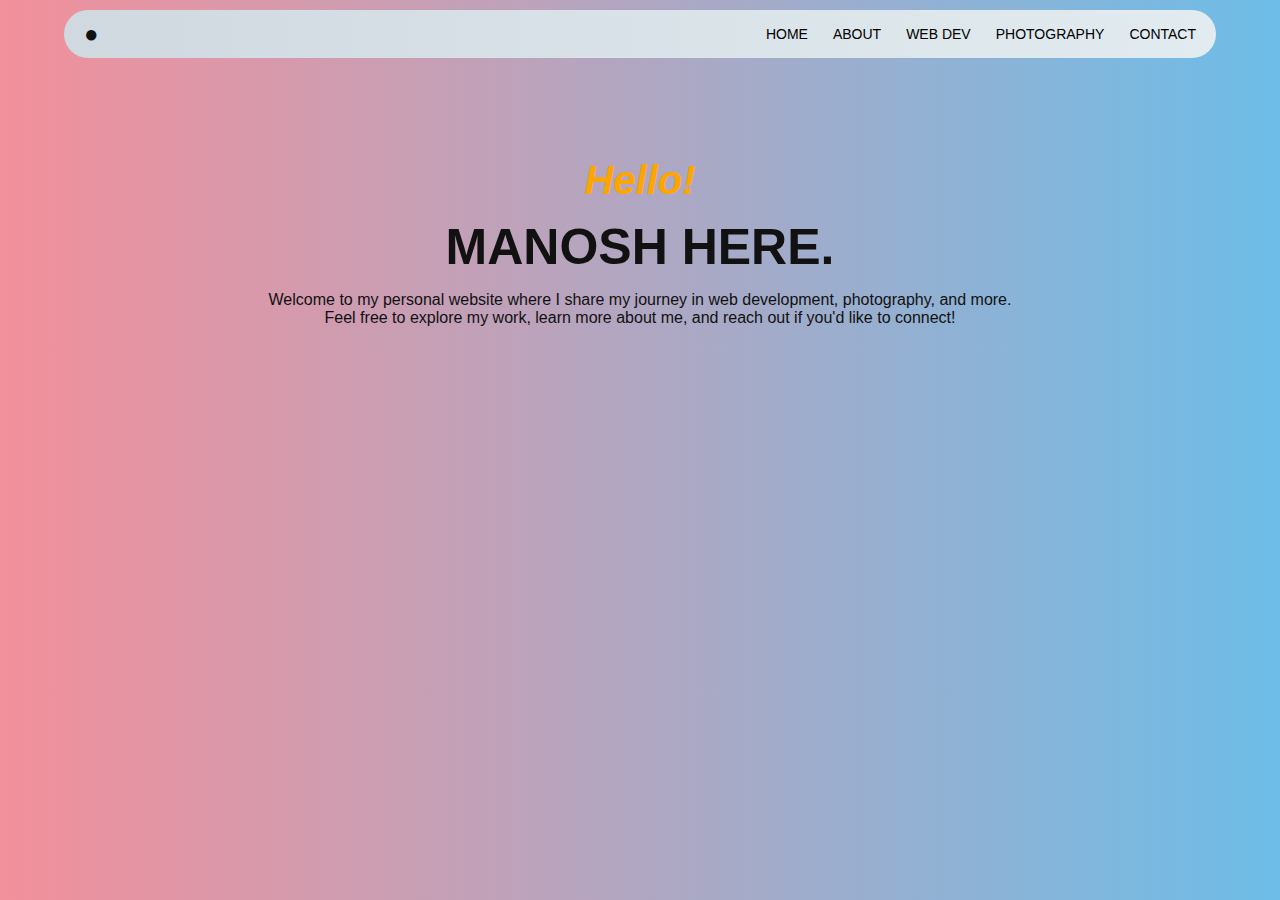
<file: index.html>
<!DOCTYPE html>
<html lang="en">
<head>
  <meta charset="UTF-8">
  <meta name="viewport" content="width=device-width, initial-scale=1.0">
  <title>Manosh | Home</title>
  <link rel="stylesheet" href="style.css">
</head>
<body>
  <!-- Navbar -->
  <header>
    <nav class="navbar">
      <div class="logo">●</div>
      <ul class="nav-links">
        <li><a href="index.html">Home</a></li>
        <li><a href="about.html">About</a></li>
        <li><a href="webdev.html">Web Dev</a></li>
        <li><a href="photography.html">Photography</a></li>
        <li><a href="contact.html">Contact</a></li>
      </ul>
      <div class="hamburger">
        <span></span>
        <span></span>
        <span></span>
      </div>
    </nav>
  </header>

  <!-- Hero Section -->
  <section class="hero">
    <h2 class="hello">Hello!</h2>
    <h1 class="name">MANOSH HERE.</h1>
    <p>Welcome to my personal website where I share my journey in web development, photography, and more.</p>
    <p>Feel free to explore my work, learn more about me, and reach out if you'd like to connect!</p>
  </section>

  <script src="script.js"></script>
</body>
</html>
</file>
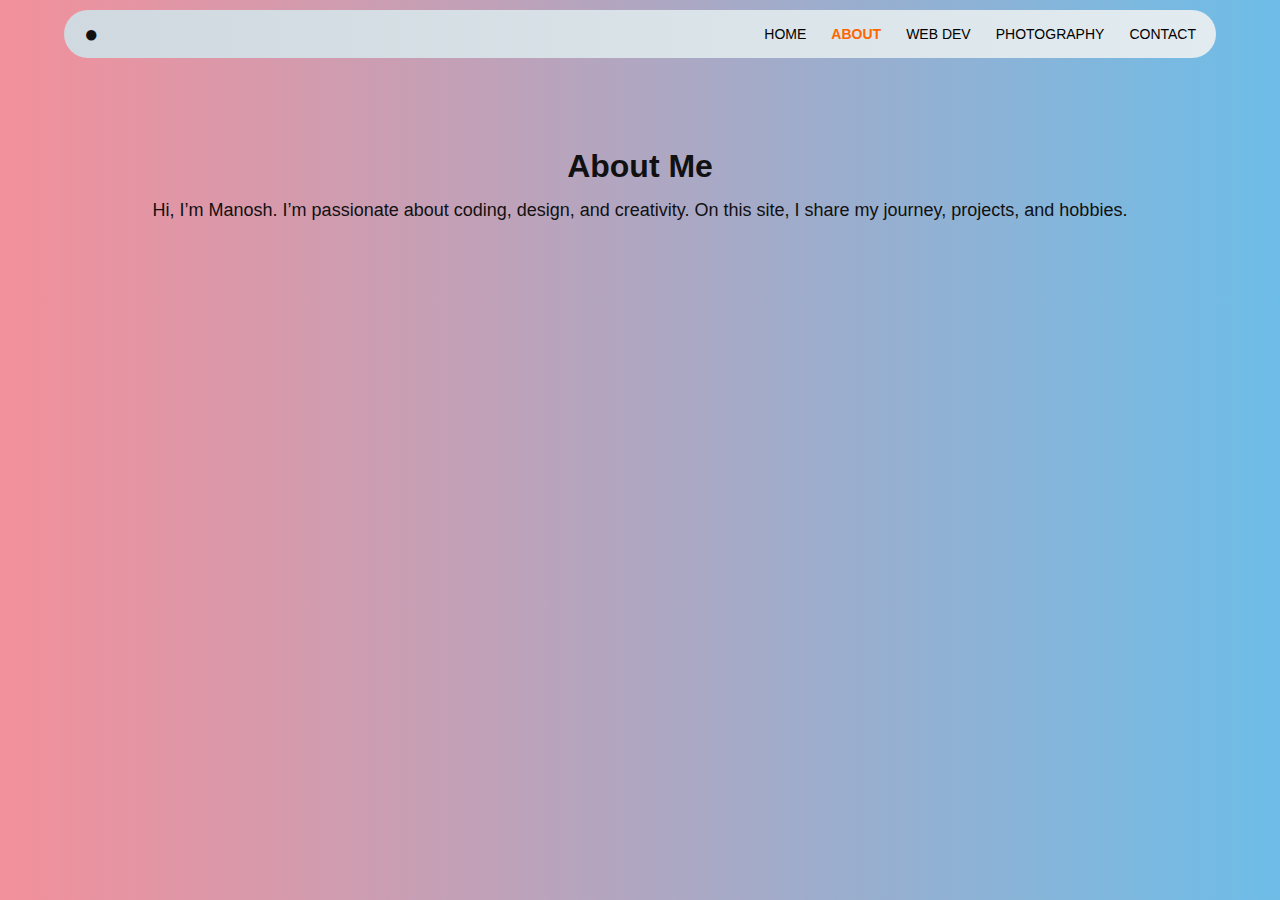
<file: about.html>
<!DOCTYPE html>
<html lang="en">
<head>
  <meta charset="UTF-8">
  <meta name="viewport" content="width=device-width, initial-scale=1.0">
  <title>Manosh | About</title>
  <link rel="stylesheet" href="style.css">
</head>

<body>
  <!-- Navbar (same as index.html) -->
  <header>
    <nav class="navbar">
      <div class="logo">●</div>
      <ul class="nav-links">
        <li><a href="index.html">Home</a></li>
        <li><a href="about.html" class="active">About</a></li>
        <li><a href="webdev.html">Web Dev</a></li>
        <li><a href="photography.html">Photography</a></li>
        <li><a href="contact.html">Contact</a></li>
      </ul>
      <div class="hamburger">
        <span></span>
        <span></span>
        <span></span>
      </div>
    </nav>
  </header>

  <section class="section">
    <h2>About Me</h2>
    <p>Hi, I’m Manosh. I’m passionate about coding, design, and creativity. 
       On this site, I share my journey, projects, and hobbies.</p>
  </section>

  <script src="script.js"></script>
  
</body>
</html>
</file>
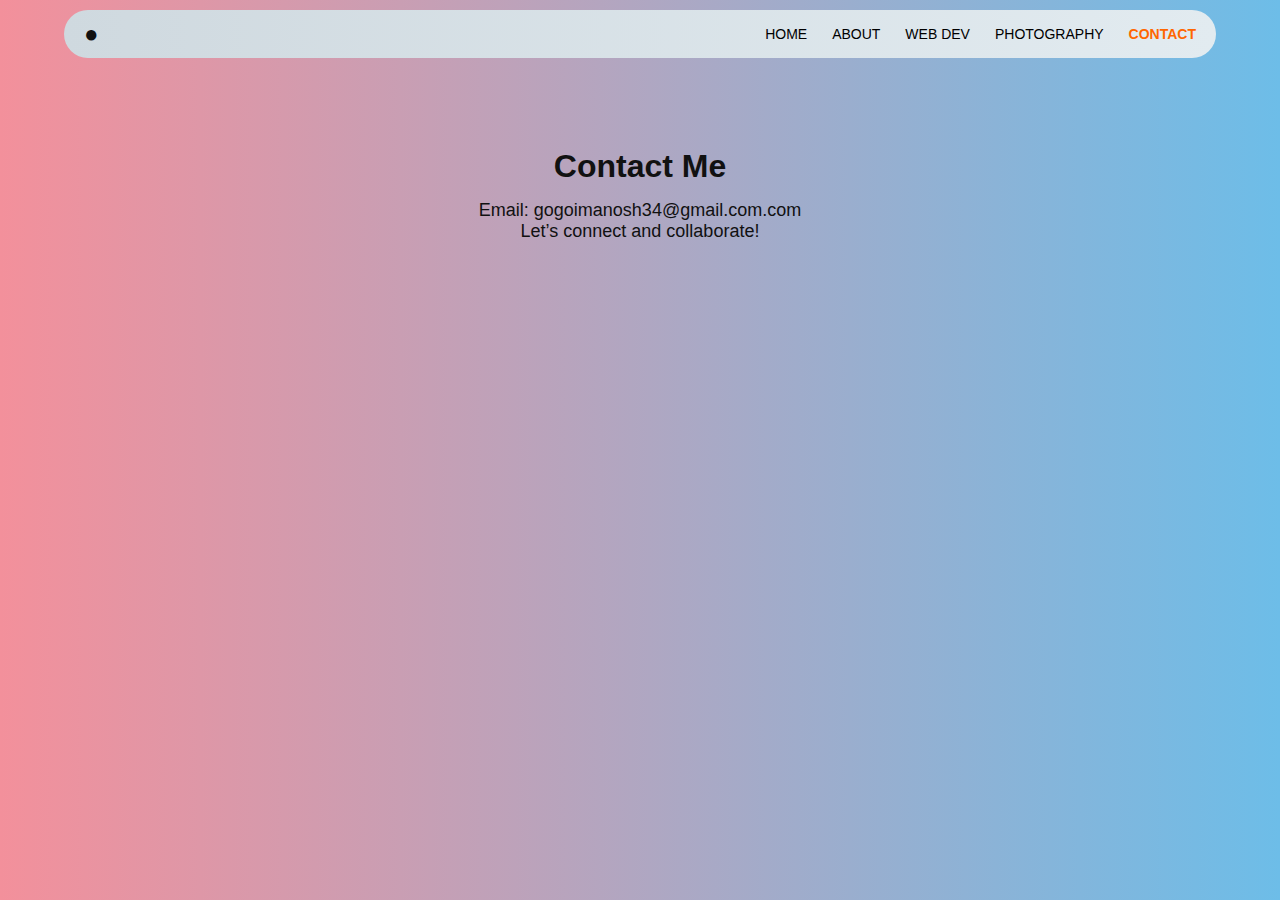
<file: contact.html>
<!DOCTYPE html>
<html lang="en">
<head>
  <meta charset="UTF-8">
  <meta name="viewport" content="width=device-width, initial-scale=1.0">
  <title>Manosh | Contact</title>
  <link rel="stylesheet" href="style.css">
</head>

<body>
  <header>
    <nav class="navbar">
      <div class="logo">●</div>
      <ul class="nav-links">
        <li><a href="index.html">Home</a></li>
        <li><a href="about.html">About</a></li>
        <li><a href="webdev.html">Web Dev</a></li>
        <li><a href="photography.html">Photography</a></li>
        <li><a href="contact.html" class="active">Contact</a></li>
      </ul>
      <div class="hamburger">
        <span></span>
        <span></span>
        <span></span>
      </div>
    </nav>
  </header>

  <section class="section">
    <h2>Contact Me</h2>
    <p>Email: gogoimanosh34@gmail.com.com</p>
    <p>Let’s connect and collaborate!</p>
  </section>

  <script src="script.js"></script>
</body>
</html>
</file>
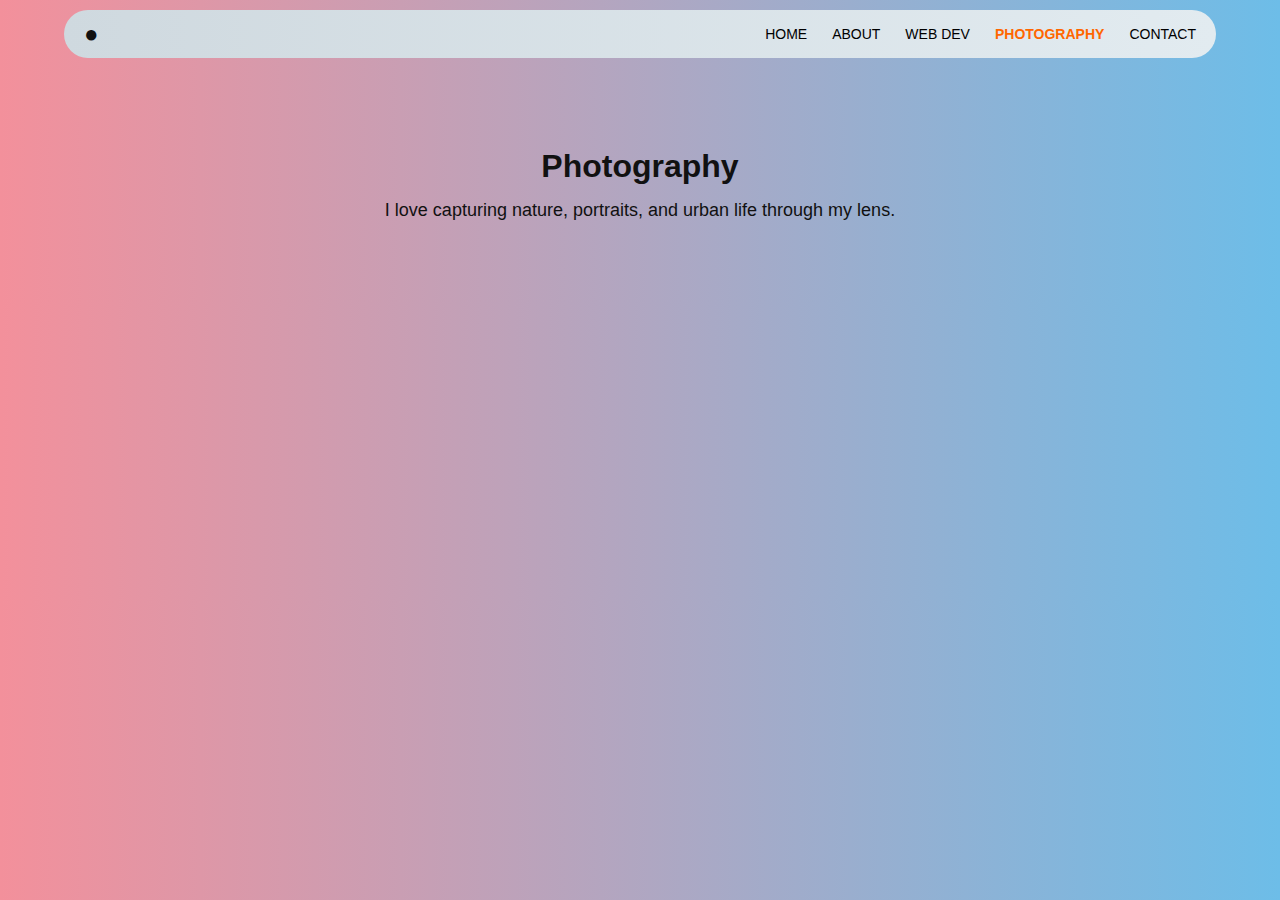
<file: photography.html>
<!DOCTYPE html>
<html lang="en">
<head>
  <meta charset="UTF-8">
  <meta name="viewport" content="width=device-width, initial-scale=1.0">
  <title>Manosh | Photography</title>
  <link rel="stylesheet" href="style.css">
</head>

<body>
  <header>
    <nav class="navbar">
      <div class="logo">●</div>
      <ul class="nav-links">
        <li><a href="index.html">Home</a></li>
        <li><a href="about.html">About</a></li>
        <li><a href="webdev.html">Web Dev</a></li>
        <li><a href="photography.html" class="active">Photography</a></li>
        <li><a href="contact.html">Contact</a></li>
      </ul>
      <div class="hamburger">
        <span></span>
        <span></span>
        <span></span>
      </div>
    </nav>
  </header>

  <section class="section">
    <h2>Photography</h2>
    <p>I love capturing nature, portraits, and urban life through my lens.</p>
  </section>

  <script src="script.js"></script>
</body>
</html>
</file>
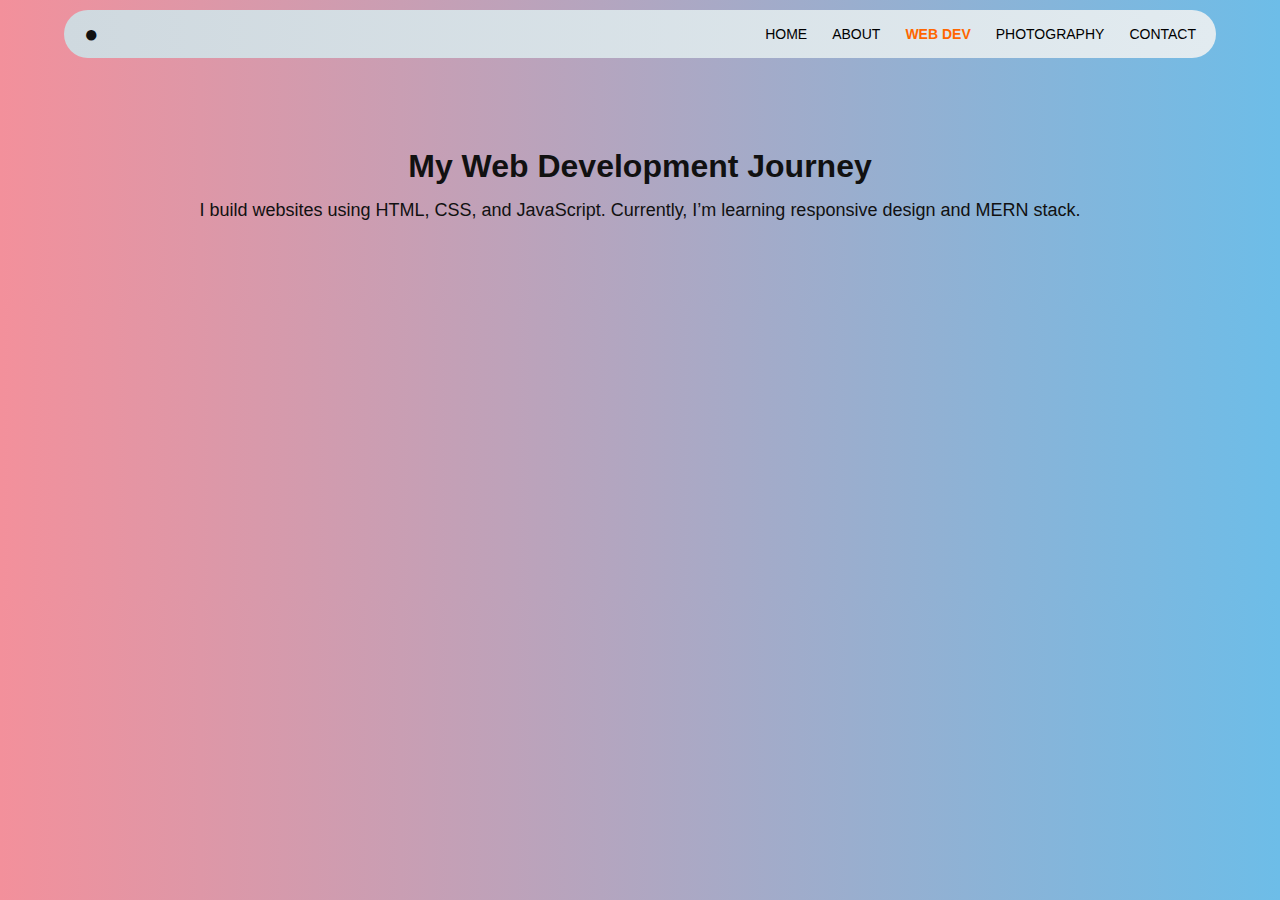
<file: webdev.html>
<!DOCTYPE html>
<html lang="en">
<head>
  <meta charset="UTF-8">
  <meta name="viewport" content="width=device-width, initial-scale=1.0">
  <title>Manosh | Web Dev</title>
  <link rel="stylesheet" href="style.css">
</head>

<body>
  <header>
    <nav class="navbar">
      <div class="logo">●</div>
      <ul class="nav-links">
        <li><a href="index.html">Home</a></li>
        <li><a href="about.html">About</a></li>
        <li><a href="webdev.html" class="active">Web Dev</a></li>
        <li><a href="photography.html">Photography</a></li>
        <li><a href="contact.html">Contact</a></li>
      </ul>
      <div class="hamburger">
        <span></span>
        <span></span>
        <span></span>
      </div>
    </nav>
  </header>

  <section class="section">
    <h2>My Web Development Journey</h2>
    <p>I build websites using HTML, CSS, and JavaScript. 
       Currently, I’m learning responsive design and MERN stack.</p>
  </section>

  <script src="script.js"></script>
</body>
</html>
</file>
<file: style.css>
/* Reset */
* {
  margin: 0;
  padding: 0;
  box-sizing: border-box;
}

body {
  font-family: Arial, sans-serif;
  background: linear-gradient(90deg, #f3909b, #6dbde8);
  color: #111;
  text-align: center;
}

/* Navbar */
.navbar {
  display: flex;
  justify-content: space-between;
  align-items: center;
  background: linear-gradient(to right, #cfd9df, #e2ebf0);
  padding: 10px 20px;
  border-radius: 50px;
  max-width: 90%;
  margin: 10px auto;
  position: relative;
}

.logo {
  font-size: 24px;
}

.nav-links {
  list-style: none;
  display: flex;
  gap: 25px;
}

.nav-links li a {
  text-decoration: none;
  color: black;
  font-size: 14px;
  text-transform: uppercase;
  font-weight: 500;
}

.nav-links li a:hover {
  color: #ff6600;
}

/* Hamburger */
.hamburger {
  display: none;
  flex-direction: column;
  cursor: pointer;
  gap: 5px;
}

.hamburger span {
  width: 25px;
  height: 3px;
  background: black;
  border-radius: 3px;
  transition: 0.3s;
}

/* Hero Section */
.hero {
  margin-top: 80px;
  padding: 20px;
}

.hello {
  color: orange;
  font-size: 40px;
  font-weight: bold;
  font-style: italic;
}

.name {
  font-size: 50px;
  font-weight: 900;
  margin: 15px 0;
}

/* Responsive */
@media (max-width: 768px) {
  .nav-links {
    display: none;
    flex-direction: column;
    background: white;
    position: absolute;
    top: 60px;
    right: 20px;
    padding: 15px;
    border-radius: 10px;
    gap: 15px;
  }

  .nav-links.active {
    display: flex;
  }

  .hamburger {
    display: flex;
  }
}

/* Hamburger animation (X when active) */
.hamburger.toggle span:nth-child(1) {
  transform: rotate(45deg) translate(5px, 5px);
}

.hamburger.toggle span:nth-child(2) {
  opacity: 0;
}

.hamburger.toggle span:nth-child(3) {
  transform: rotate(-45deg) translate(6px, -6px);
}
.section {
  padding: 80px 20px;
}
.section h2 {
  font-size: 32px;
  margin-bottom: 15px;
}
.section p {
  font-size: 18px;
}
.nav-links .active {
  color: #ff6600;
  font-weight: bold;
}
</file>
